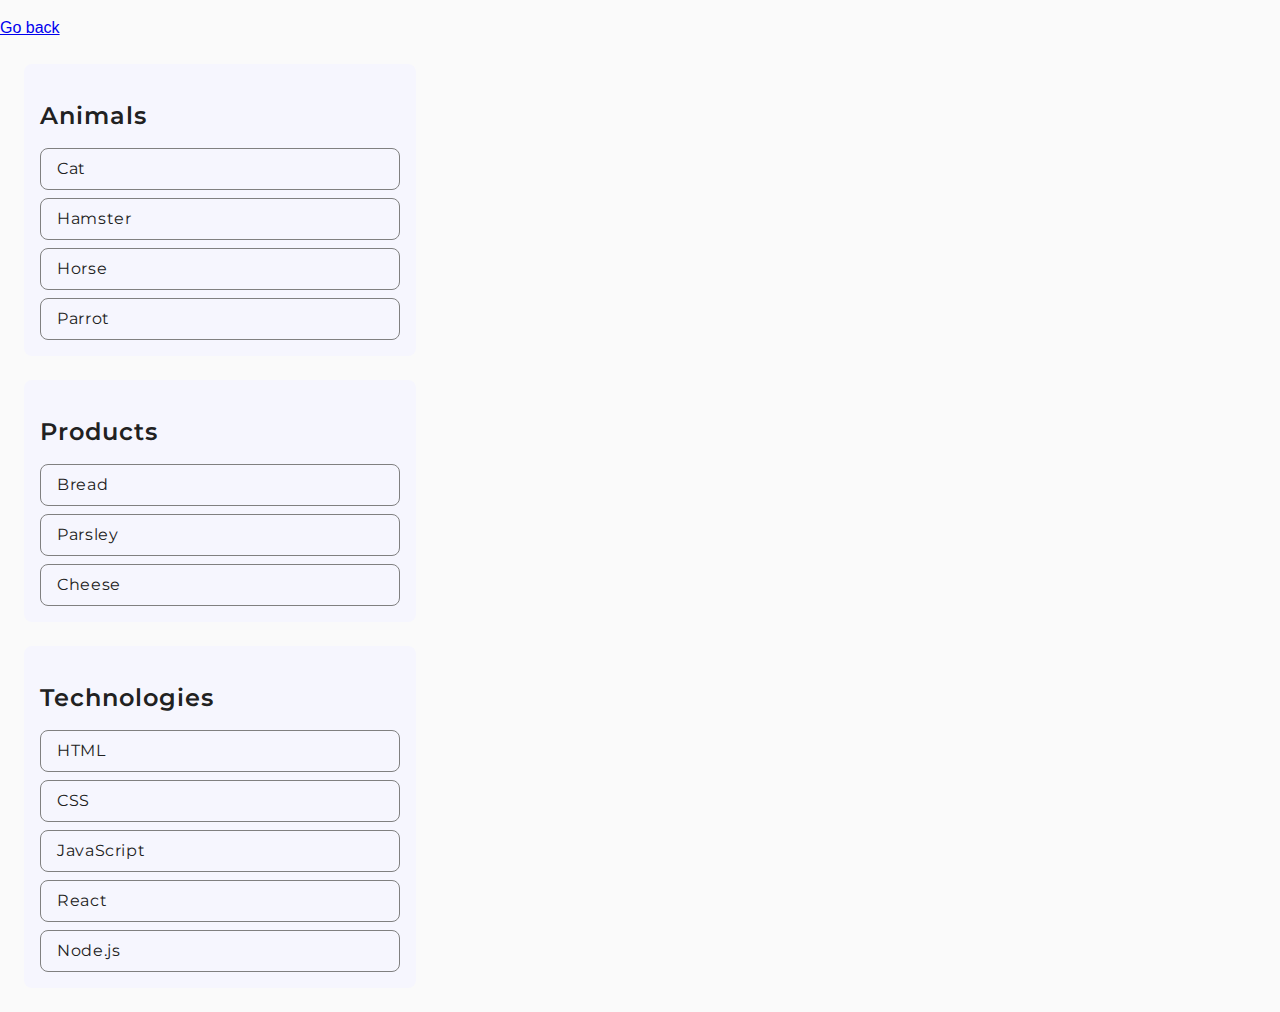
<file: task-1.html>
<!DOCTYPE html>
<html lang="en">
  <head>
    <meta charset="UTF-8" />
    <meta http-equiv="X-UA-Compatible" content="IE=edge" />
    <meta name="viewport" content="width=device-width, initial-scale=1.0" />
    <title>Task 1</title>
    <link rel="preconnect" href="https://fonts.googleapis.com">
    <link rel="preconnect" href="https://fonts.gstatic.com" crossorigin>
    <link href="https://fonts.googleapis.com/css2?family=Manrope:wght@200..800&family=Montserrat:ital,wght@0,100..900;1,100..900&display=swap" rel="stylesheet">
    <link rel="stylesheet" href="./css/common.css" />
  </head>
  <body>
    <p><a href="./index.html">Go back</a></p>

    <ul id="categories">
      <li class="item">
        <h2>Animals</h2>
        <ul>
          <li>Cat</li>
          <li>Hamster</li>
          <li>Horse</li>
          <li>Parrot</li>
        </ul>
      </li>
      <li class="item">
        <h2>Products</h2>
        <ul>
          <li>Bread</li>
          <li>Parsley</li>
          <li>Cheese</li>
        </ul>
      </li>
      <li class="item">
        <h2>Technologies</h2>
        <ul>
          <li>HTML</li>
          <li>CSS</li>
          <li>JavaScript</li>
          <li>React</li>
          <li>Node.js</li>
        </ul>
      </li>
    </ul>

    <script src="./js/task-1.js" type="module"></script>
  </body>
</html>
</file>
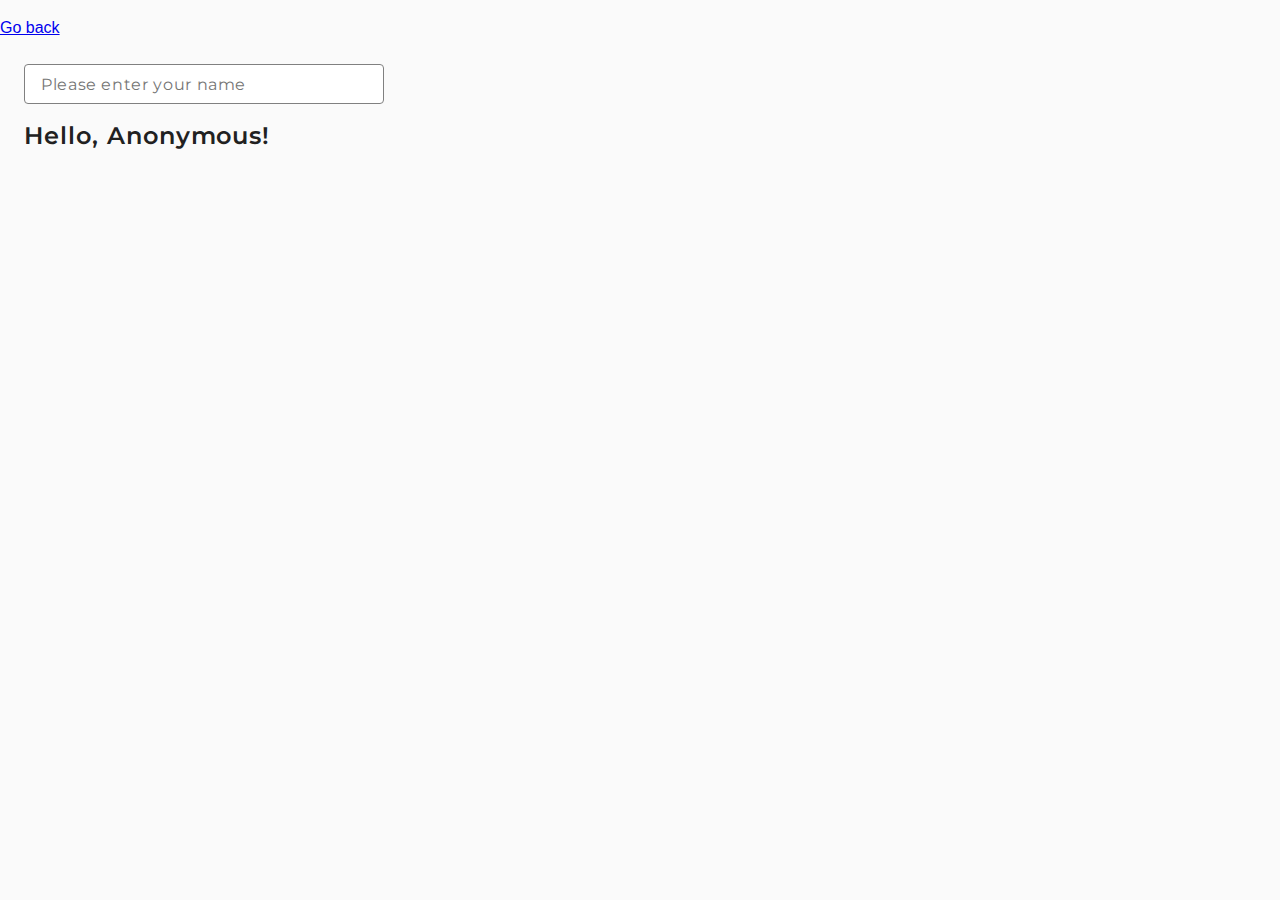
<file: task-3.html>
<!DOCTYPE html>
<html lang="en">
  <head>
    <meta charset="UTF-8" />
    <meta http-equiv="X-UA-Compatible" content="IE=edge" />
    <meta name="viewport" content="width=device-width, initial-scale=1.0" />
    <title>Task 3</title>
    <link rel="preconnect" href="https://fonts.googleapis.com">
    <link rel="preconnect" href="https://fonts.gstatic.com" crossorigin>
    <link href="https://fonts.googleapis.com/css2?family=Manrope:wght@200..800&family=Montserrat:ital,wght@0,100..900;1,100..900&display=swap" rel="stylesheet">
    <link rel="stylesheet" href="./css/common.css" />
  </head>
  <body>
    <p><a href="./index.html">Go back</a></p>

    <form class="form">
      <input type="text" id="name-input" placeholder="Please enter your name" />
      <h1>Hello, <span id="name-output">Anonymous</span>!</h1>
    </form>

    <script src="./js/task-3.js" type="module"></script>
  </body>
</html>
</file>
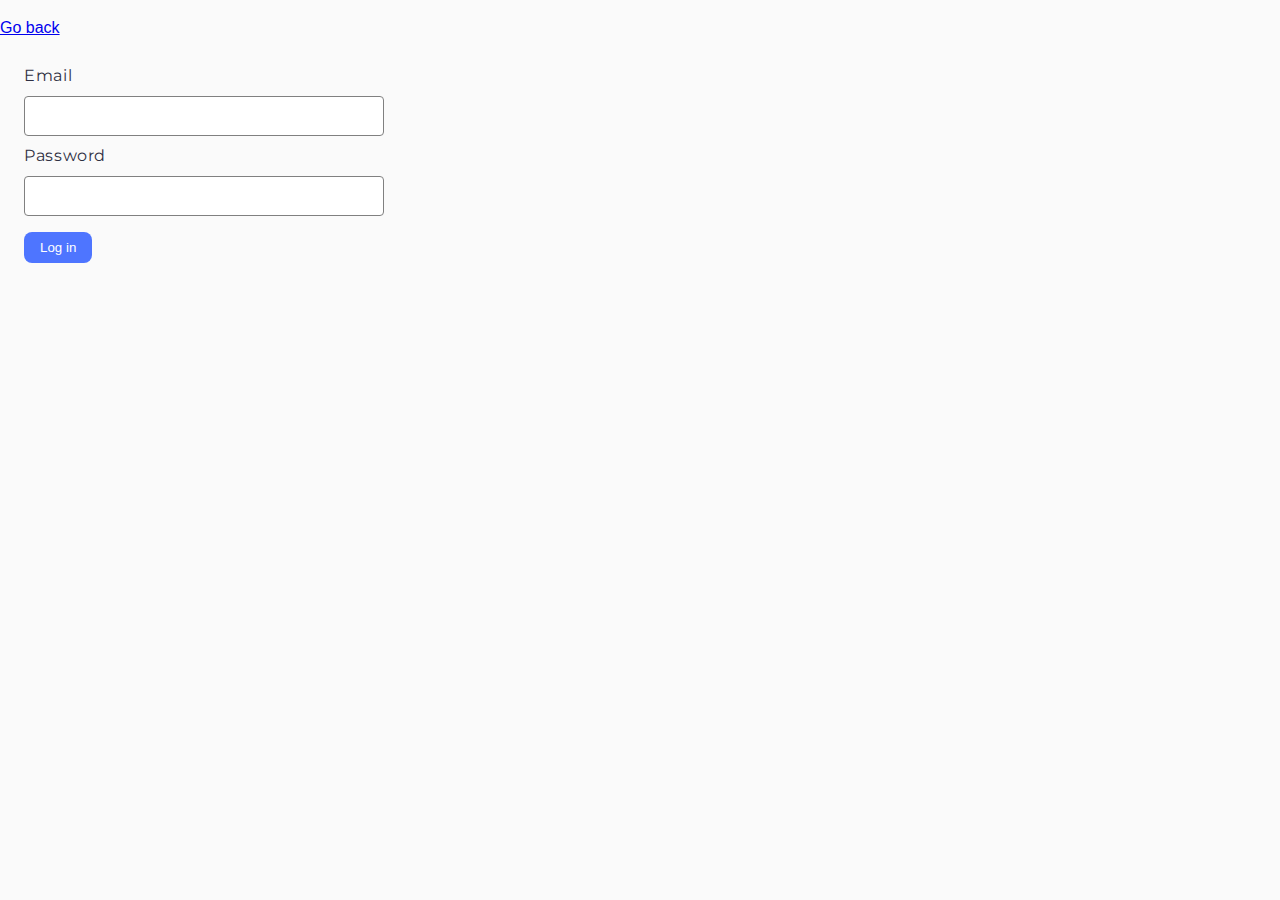
<file: task-4.html>
<!DOCTYPE html>
<html lang="en">
  <head>
    <meta charset="UTF-8" />
    <meta http-equiv="X-UA-Compatible" content="IE=edge" />
    <meta name="viewport" content="width=device-width, initial-scale=1.0" />
    <title>Task 4</title>
    <link rel="preconnect" href="https://fonts.googleapis.com">
    <link rel="preconnect" href="https://fonts.gstatic.com" crossorigin>
    <link href="https://fonts.googleapis.com/css2?family=Manrope:wght@200..800&family=Montserrat:ital,wght@0,100..900;1,100..900&display=swap" rel="stylesheet">
    <link rel="stylesheet" href="./css/common.css" />
  </head>
  <body>
    <p><a href="./index.html">Go back</a></p>

    <form class="login-form" autocomplete="off">
      <label>
        Email
        <input type="email" name="email" />
      </label>
      <label>
        Password
        <input type="password" name="password" />
      </label>
      <button type="submit">Log in</button>
    </form>

    <script src="./js/task-4.js" type="module"></script>
  </body>
</html>
</file>
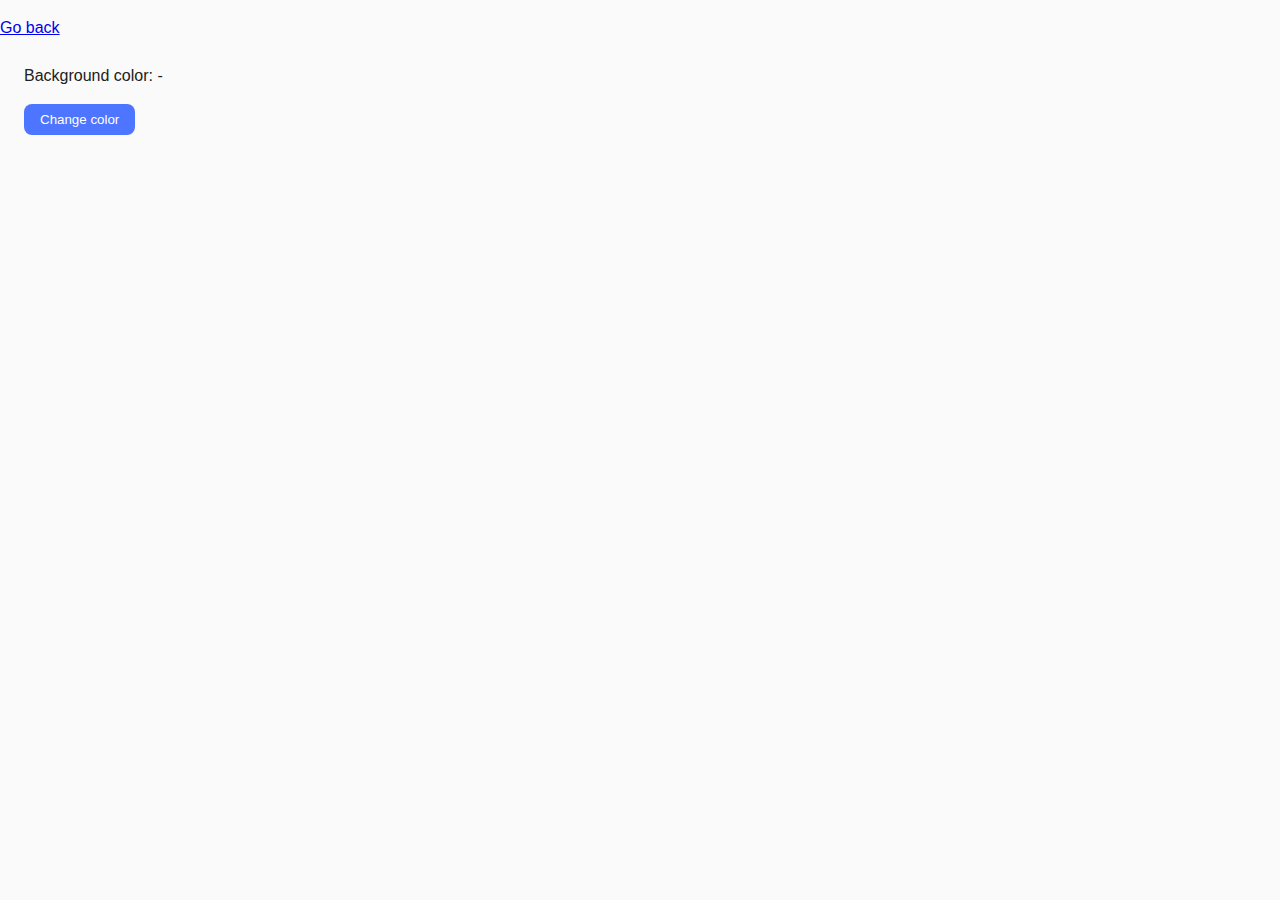
<file: task-5.html>
<!DOCTYPE html>
<html lang="en">
  <head>
    <meta charset="UTF-8" />
    <meta http-equiv="X-UA-Compatible" content="IE=edge" />
    <meta name="viewport" content="width=device-width, initial-scale=1.0" />
    <title>Task 5</title>
    <link rel="preconnect" href="https://fonts.googleapis.com">
    <link rel="preconnect" href="https://fonts.gstatic.com" crossorigin>
    <link href="https://fonts.googleapis.com/css2?family=Manrope:wght@200..800&family=Montserrat:ital,wght@0,100..900;1,100..900&display=swap" rel="stylesheet">
    <link rel="stylesheet" href="./css/common.css" />
  </head>
  <body>
    <p><a href="./index.html">Go back</a></p>

    <div class="widget">
      <p>Background color: <span class="color">-</span></p>
      <button type="button" class="change-color">Change color</button>
    </div>

    <script src="./js/task-5.js" type="module"></script>
  </body>
</html>
</file>
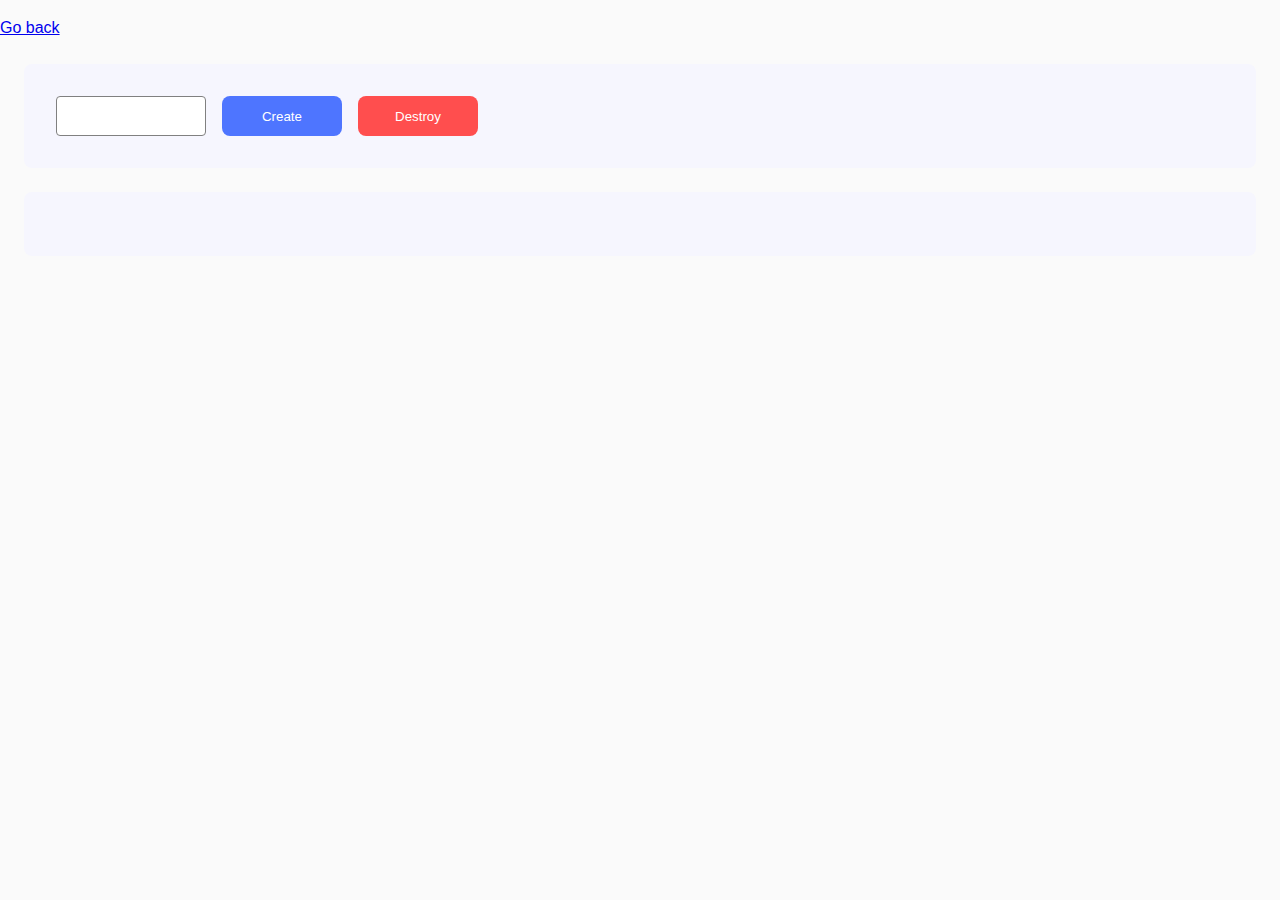
<file: task-6.html>
<!DOCTYPE html>
<html lang="en">
  <head>
    <meta charset="UTF-8" />
    <meta http-equiv="X-UA-Compatible" content="IE=edge" />
    <meta name="viewport" content="width=device-width, initial-scale=1.0" />
    <title>Task 6</title>
    <link rel="preconnect" href="https://fonts.googleapis.com">
    <link rel="preconnect" href="https://fonts.gstatic.com" crossorigin>
    <link href="https://fonts.googleapis.com/css2?family=Manrope:wght@200..800&family=Montserrat:ital,wght@0,100..900;1,100..900&display=swap" rel="stylesheet">
    <link rel="stylesheet" href="./css/common.css" />
  </head>
  <body>
    <p><a href="./index.html">Go back</a></p>

    <div class="widget" id="controls">
      <input type="number" class="amount" min="1" max="100" step="1" />
      <button type="button" data-create>Create</button>
      <button type="button" class="secondary" data-destroy>Destroy</button>
    </div>

    <div class="widget" id="boxes"></div>

    <script src="./js/task-6.js" type="module"></script>
  </body>
</html>
</file>
<file: css/common.css>
* {
  box-sizing: border-box;
}

body {
  margin: 16px;
  font-family: -apple-system, BlinkMacSystemFont, 'Segoe UI', Roboto, Oxygen,
    Ubuntu, Cantarell, 'Open Sans', 'Helvetica Neue', sans-serif;
  -webkit-font-smoothing: antialiased;
  -moz-osx-font-smoothing: grayscale;
  background-color: #fafafa;
  color: #212121;
  line-height: 1.5;
}

body,
html {
  margin: 0;
  padding: 0;
}

button {
  padding: 8px 16px;
  border-radius: 8px;
  background-color: #4E75FF;
  border: none;
  color: white;
  cursor: pointer;
  transition: background-color .5s;
}

button:hover {
  background-color: #6C8CFF;
}

button.secondary {
  background-color: #FF4E4E;
  transition: background-color .5s;
}

button.secondary:hover {
  background-color: #FF7070;
}

ul {
  padding: 0;
  list-style: none;
}

form,
.widget,
ul {
  margin: 24px;
}

input[type="text"],
input[type="password"],
input[type="email"],
input[type="number"] {
  border-radius: 4px;
  height: 40px;
  border: 1px solid #808080;
  font-family: Montserrat;
  font-weight: 400;
  font-size: 16px;
  line-height: 24px;
  letter-spacing: 0.04em;
  width: 100%;
  max-width: 360px;
  padding: 8px 16px;
  transition: border .5s;
}

input[type="text"]:hover,
input[type="password"]:hover,
input[type="email"]:hover,
input[type="number"]:hover {
  border-color: #000000;
}

input[type="text"]:focus,
input[type="password"]:focus,
input[type="email"]:focus,
input[type="number"]:focus {
  border-color: #000000;
}

#categories {
  display: flex;
  flex-direction: column;
  gap: 24px;
  max-width: 392px;
}

#categories .item {
  background-color: #F6F6FE;
  padding: 16px;
  border-radius: 8px;
}

#categories .item h2 {
  margin-bottom: 16px;
  font-family: Montserrat;
  font-weight: 600;
  font-size: 24px;
  line-height: 32px;
  letter-spacing: 0.04em;
}

#categories .item ul {
  display: flex;
  flex-direction: column;
  gap: 8px;
  list-style: none;
  margin: 0;
}

#categories .item ul li {
  border-radius: 8px;
  border: 1px solid #808080;
  font-family: Montserrat;
  font-weight: 400;
  font-size: 16px;
  line-height: 24px;
  letter-spacing: 0.04em;
  padding: 8px 16px;
}

/* TASK 2 */
.gallery {
  display: flex;
  gap: 24px;
}

.gallery img {
  display: block;
  max-width: 100%;
  height: auto;
}

/* EO TASK 2*/

/* TASK 3 */
.form h1,
#name-output {
  font-family: Montserrat;
  font-weight: 600;
  font-size: 24px;
  line-height: 32px;
  letter-spacing: 0.04em;
}

/* EO TASK 3 */

/* TASK 4 */
.login-form {
  display: flex;
  flex-direction: column;
  gap: 8px;
  max-width: 360px;
  align-items: flex-start;
}

.login-form label {
  display: flex;
  flex-direction: column;
  gap: 8px;
  width: 100%;
  color: #2E2F42;
  font-family: Montserrat;
  font-weight: 400;
  font-size: 16px;
  line-height: 24px;
  letter-spacing: 0.04em;
}

.login-form button {
  margin-top: 8px;
}
/* EO TASK 4 */


/* TASK 6 */
#controls,
#boxes {
  background-color: #F6F6FE;
  border-radius: 8px;
  display: flex;
  justify-content: flex-start;
  padding: 32px;
  gap: 16px;
  flex-wrap: wrap;
}

#controls .amount {
  text-align: center;
  max-width: 150px;
}

#controls button {
  width: 120px;
}
/* EO TASK 6 */
</file>
